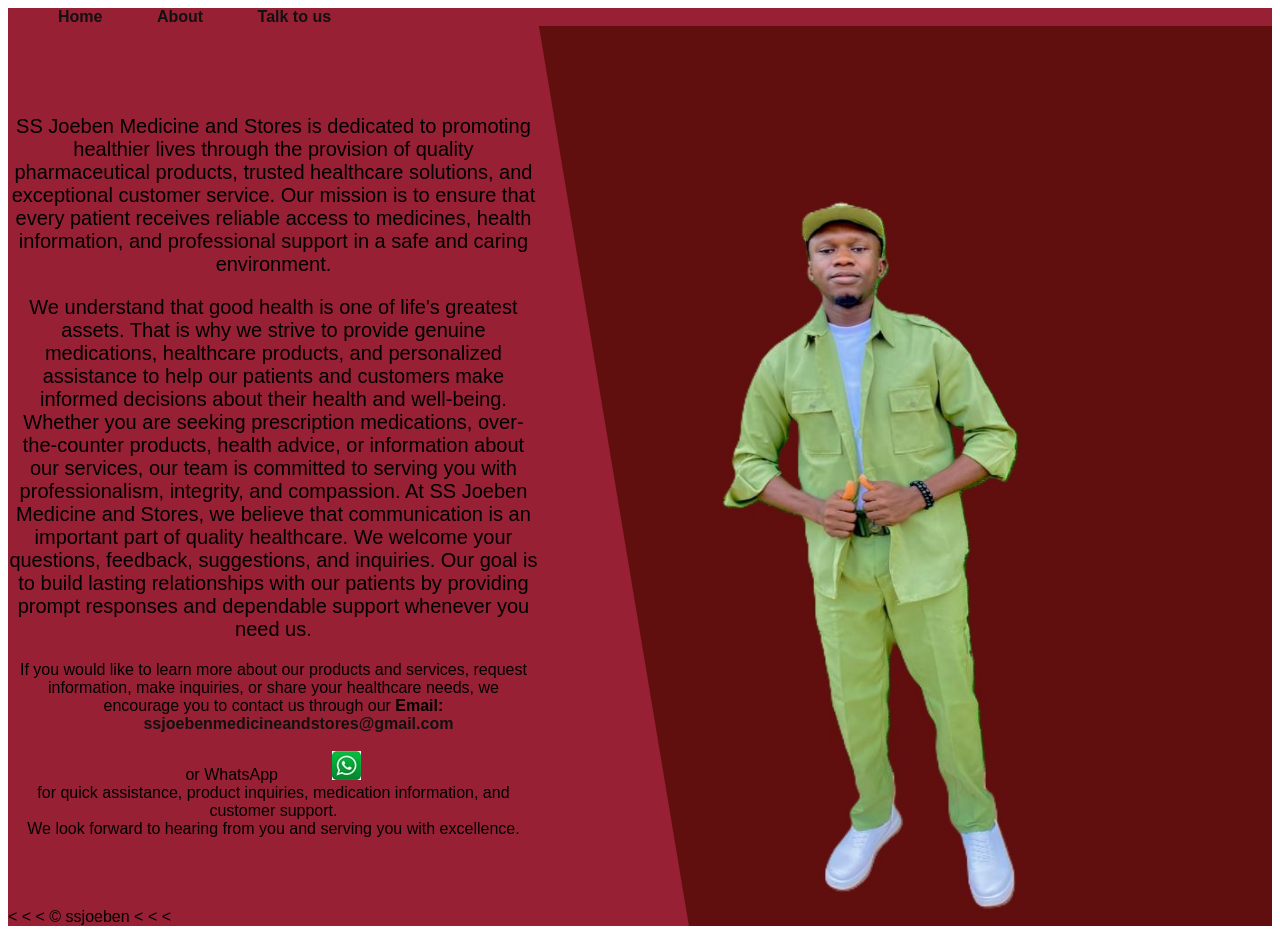
<file: index.html>
<html lang="en">
<head>
  <meta charset="UTF-8">
  <meta name="viewport" content="width=device-width, initial-scale=1.0">
  <title>Home</title>
<style>
 

*
{
  padding:0;
  marging:0;
  box-sizing:border-box;
  font-family: sans-serif;
}

.container
{
  height: 100vh;
   background: rgb(151, 32, 52);
  
    a{
    margin-left: 50px;
    text-decoration: none;
    color:#111;
      font-weight: bold;
  }
  }
  
  .joe
  {
    display:flex;
    height: 100%;}
   
    
    .joe-content1{
      width: 42%;
      height: 100%;
      display: flex;
      text-align: center;
      align-items: center;
      justify-content: center;
      background: rgb(151, 32, 52);
      font-family: sans-serif;
      
    p{
      font-size: 20px;
      margin: 20px 0;
  }

  .button{
    padding: 15px 64px;
    border-radius: 30px;
    //border: 1px solid #000;
    display: inline-block;
    text-align:center;
    box-shadow: 0 4px 8px rgba(0, 0, 0, 0.3);
    cursor: pointer;
    margin-top: 10%;
    font-weight: bold;
    transition: transform 0.3s ease;
  }
  .button:hover {
    box-shadow: 0 6px 15px rgba( 0, 0, 0, 0.5);
    transform: scale(1.1);
  }
}
    
    
    .joe-content2{
      width: 58%;
      height: 100%;
      position: relative;

      img{
        width: 100%;
        height: 100%;
        }
      }
      .joe-content2::before{
        position: absolute;
        content: '';
        width: 150px;
        height: 100%;
        background: rgb(151, 32, 52);
        top: 0;
        left: 0;
        clip-path: polygon(0% 0%, 100% 100%, 0% 100%);
      }
    
  
  
 

</style>
</head>
<body>
  <div class="container">
    <nav >
          <a href="Ifunanya.html">Home</a>
         <a href="me.html">About</a>
         <a href="contact.html">Talk to us</a>
          </nav>
    <div class="joe">
      <div class="joe-content1">
        <div class="text-container">
           
        
           <p>SS Joeben Medicine and Stores is dedicated to promoting healthier lives through the provision of quality 
            pharmaceutical products, trusted healthcare solutions, 
            and exceptional customer service. Our mission is to ensure that every patient receives reliable access to medicines, 
            health information, and professional support in a safe and caring environment.

<p>We understand that good health is one of life's greatest assets. That is why we strive to provide genuine medications, healthcare products,
 and personalized assistance to help our patients and customers make informed decisions about their health and well-being. Whether you are 
 seeking prescription medications, over-the-counter products, health advice, or information about our services, our team is committed to serving 
 you with professionalism, integrity, and compassion.

At SS Joeben Medicine and Stores, we believe that communication is an important part of quality healthcare. We welcome your questions, feedback, 
suggestions, and inquiries. Our goal is to build lasting relationships with our patients by providing prompt responses and dependable support whenever 
you need us.</p>

If you would like to learn more about our products and services, request information, make inquiries, or share your healthcare needs, we encourage you 
to contact us through our 
<b>Email:</b> <a href=" www.ssjoebenmedicineandstores@gmail.com">ssjoebenmedicineandstores@gmail.com</a>

<br> <br> <div>or WhatsApp <a href="https://wa.me/2348106678739"> <img src="whatsapp.jpg"></a> <br>for quick assistance, product inquiries, 
medication information, and customer support.</div>


We look forward to hearing from you and serving you with excellence.
</p>
          
        </div>
      </div>
      <div class="joe-content2">
        <img src="Joeben$.jpg" />
      </div>
    </div>
  </div>
  &lt; &lt; &lt; &copy; ssjoeben &lt; &lt; &lt;
</body>
</html>
</file>
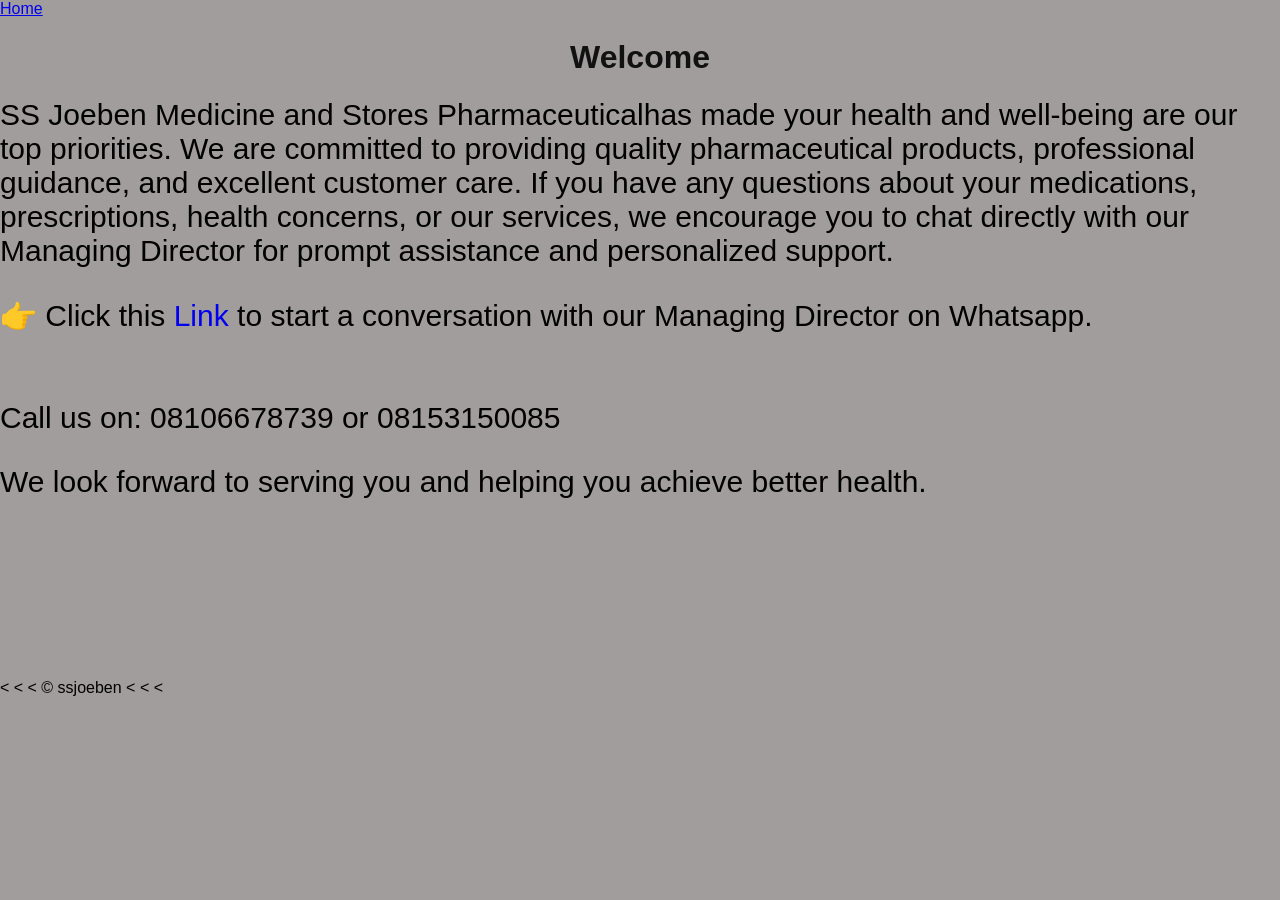
<file: contact.html>
<html lang="en">
<head>
  <meta charset="UTF-8">
  <meta name="viewport" content="width=device-width, initial-scale=1.0">
  <title>ssjoebenmedicineandstores</title>

  <style>
    body {
        font-family: sans-serif;
        margin: 0;
        padding: 0;
        background: #a19d9d;
      }
      h1 {
        align-items: center;
        text-align: center;
        color: #111;
        font-weight: bold;
      }
      div{

        font-size: 30px;

        a{
          text-decoration: none;
        }
        nav{text-decoration: none;}
      }
  </style>
</head>
<body>

  <nav>
    <a href="Ifunanya.html">Home</a>
  </nav>
<h1>Welcome</h1>

<div>SS Joeben Medicine and Stores Pharmaceuticalhas made your health 
and well-being are our top priorities. We are committed to providing
quality pharmaceutical products, professional guidance, and excellent 
customer care.

If you have any questions about your medications, prescriptions, 
health concerns, or our services, we encourage you to chat directly with 
our Managing Director for prompt assistance and personalized support.

<p>👉 Click this <a href="https://wa.me/2348106678739">Link</a> to start a conversation with our
Managing Director on Whatsapp.

<br> <br> <br> 
Call us on: 08106678739 or 08153150085</p>


We look forward to serving you and helping you achieve better health.
</div>
<br><br><br><br><br><br><br><br><br><br>
&lt; &lt; &lt; &copy; ssjoeben &lt; &lt; &lt;
</body>
</body>
</html>
</file>
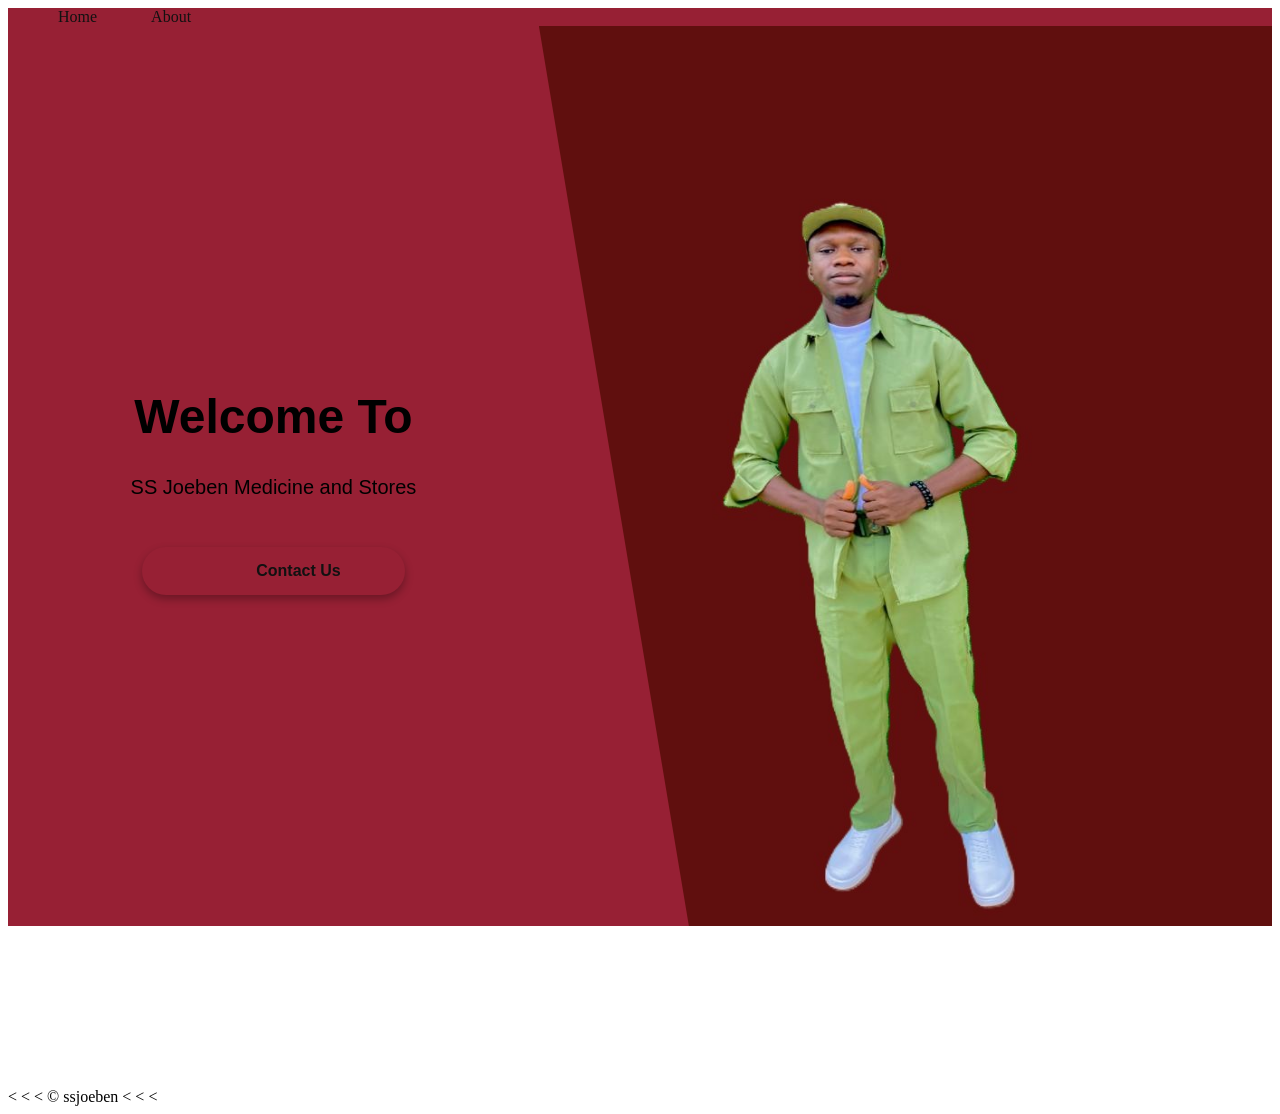
<file: home.html>
<html lang="en">
<head>
  <meta charset="UTF-8">
  <meta name="viewport" content="width=device-width, initial-scale=1.0">
  <title>Obiefuna Joseph Ifunanya</title>
  <link rel="stylesheet" href="ifunanya.css">
</head>
<body>
  <div class="container">
    <nav >
          <a href="index.html">Home</a>
         <a href="me.html">About</a>
          </nav>
    <div class="joe">
      <div class="joe-content1">
        <div class="text-container">
           
           <h1> Welcome To</h1>
           <p>SS Joeben Medicine and Stores</p>
           <div class="button"> <a href="contact.html">Contact Us</a></div>
        </div>
      </div>
      <div class="joe-content2">
        <img src="Joeben$.jpg" />
      </div>
    </div>
  </div>
  <br><br><br><br><br><br><br><br><br><br>
  &lt; &lt; &lt; &copy; ssjoeben &lt; &lt; &lt;
</body>
</body>
</html>
</file>
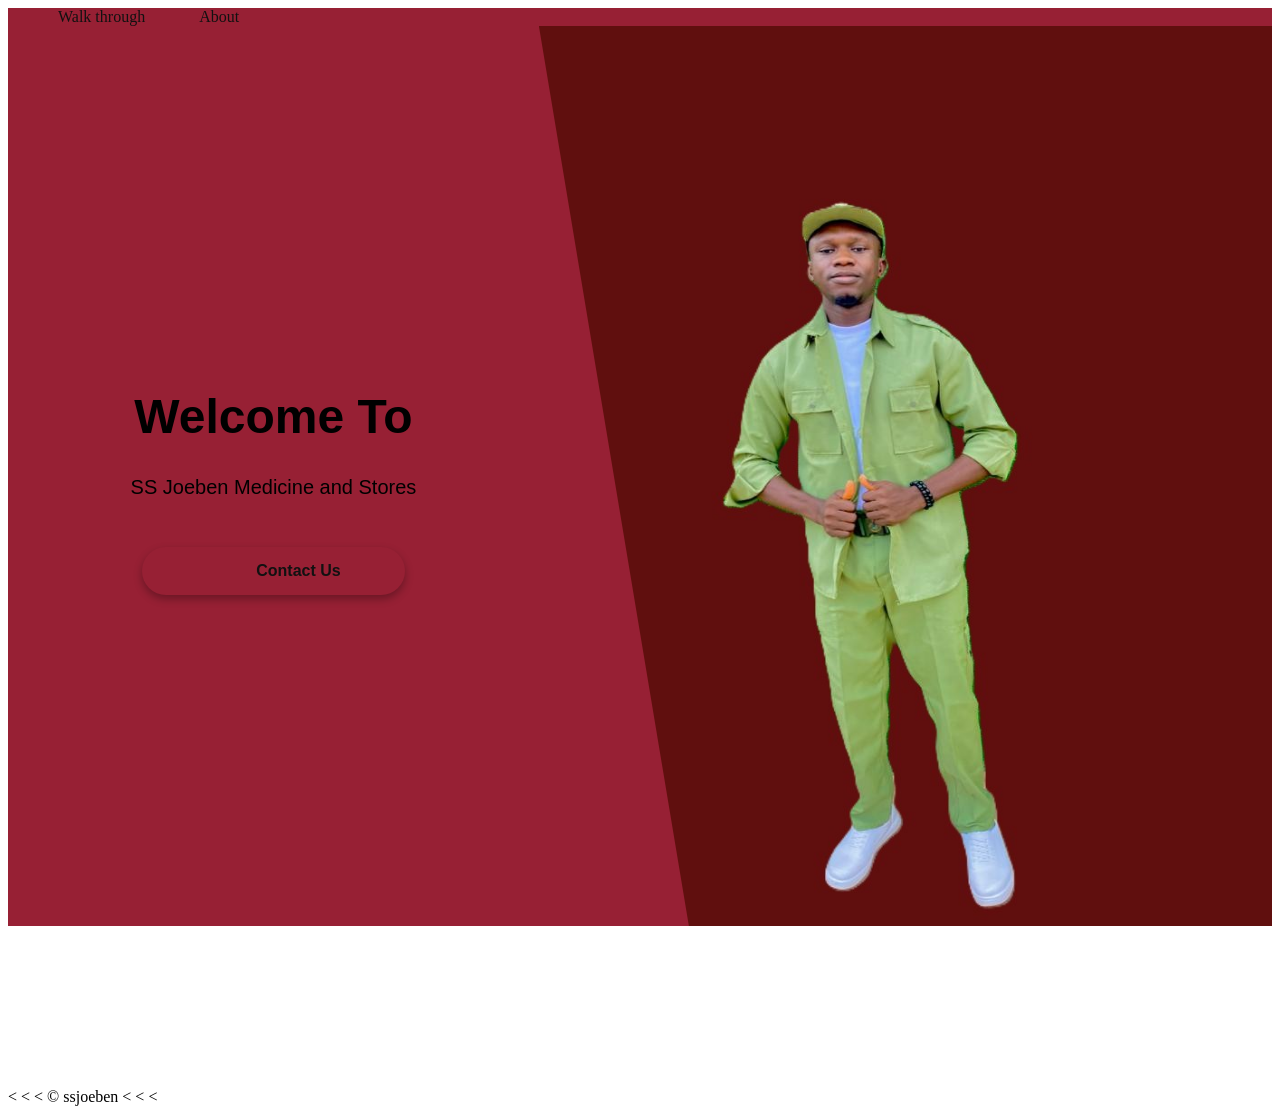
<file: Ifunanya.html>
<html lang="en">
<head>
  <meta charset="UTF-8">
  <meta name="viewport" content="width=device-width, initial-scale=1.0">
  <title>Obiefuna Joseph Ifunanya</title>
  <link rel="stylesheet" href="ifunanya.css">
</head>
<body>
  <div class="container">
    <nav >
          <a href="index.html">Walk through</a>
         <a href="me.html">About</a>
          </nav>
    <div class="joe">
      <div class="joe-content1">
        <div class="text-container">
           
           <h1> Welcome To</h1>
           <p>SS Joeben Medicine and Stores</p>
           <div class="button"> <a href="contact.html">Contact Us</a></div>
        </div>
      </div>
      <div class="joe-content2">
        <img src="Joeben$.jpg" />
      </div>
    </div>
  </div>
  <br><br><br><br><br><br><br><br><br><br>
  &lt; &lt; &lt; &copy; ssjoeben &lt; &lt; &lt;
</body>
</body>
</html>
</file>
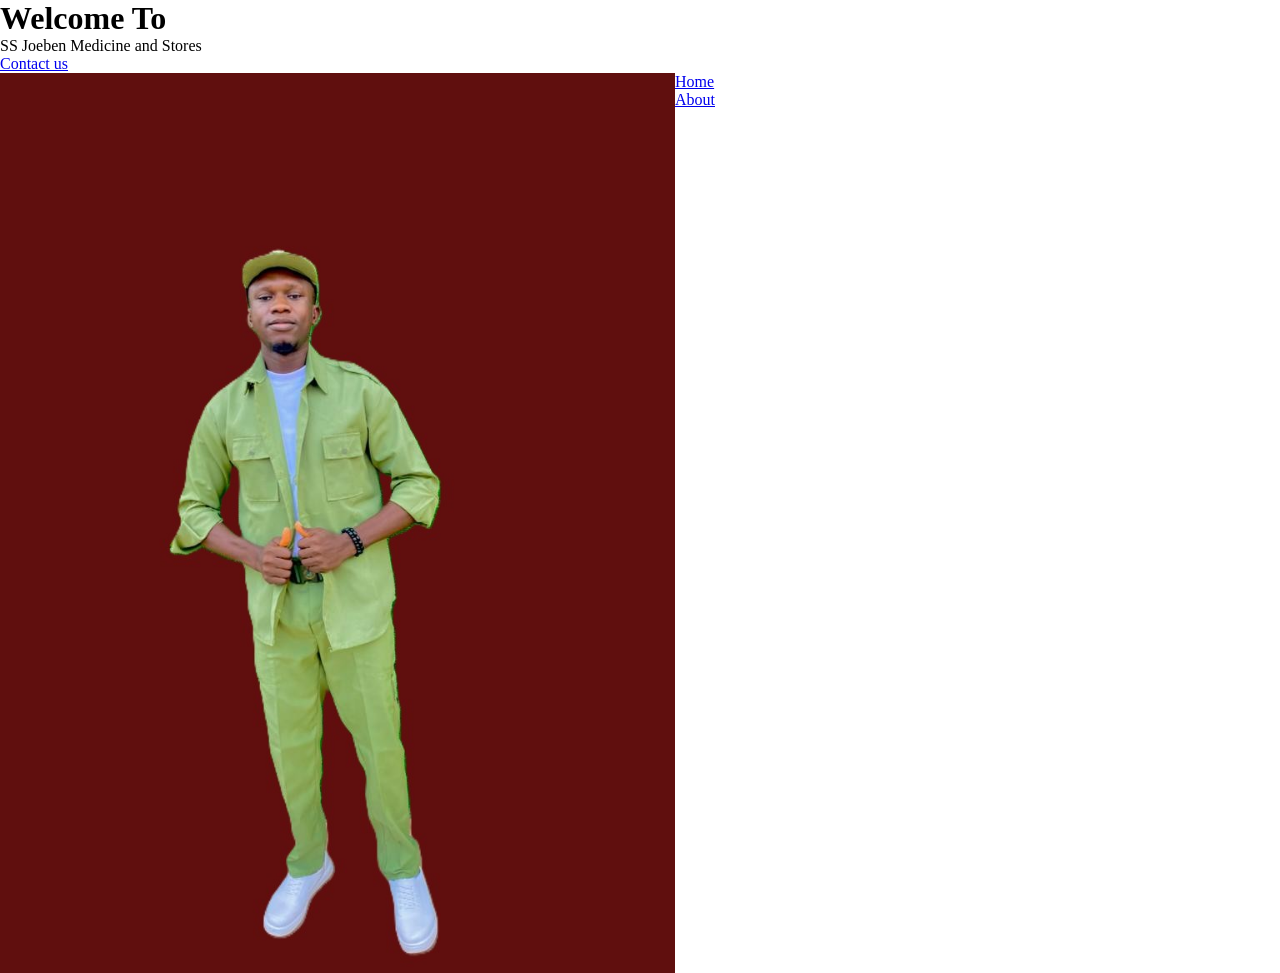
<file: joseph.html>
<html lang="en">
<head>
  <meta charset="UTF-8">
  <meta name="viewport" content="width=device-width, initial-scale=1.0">
  <title>Obiefuna Joseph Ifunanya</title>
  <link rel="stylesheet" href="joseph.css">
</head>
<body>
  
  
   <div class="container">
   <div class="joe">
     <div class="joe-content1"> 
    <h1> Welcome To</h1>
    <p1>SS Joeben Medicine and Stores</p1>
     </div>
      <div class="button"><a href="contact.html">Contact us</a>
   </div>
    </div>
   <div class="joe-content2">
    <img src="Joeben$.jpg"/>
     <nav>
    <a href="index.html">Home</a>
    <a href="me.html">About</a>
    </nav>
  </div>
      </div>
   
</header>
</body>
</html>
</file>
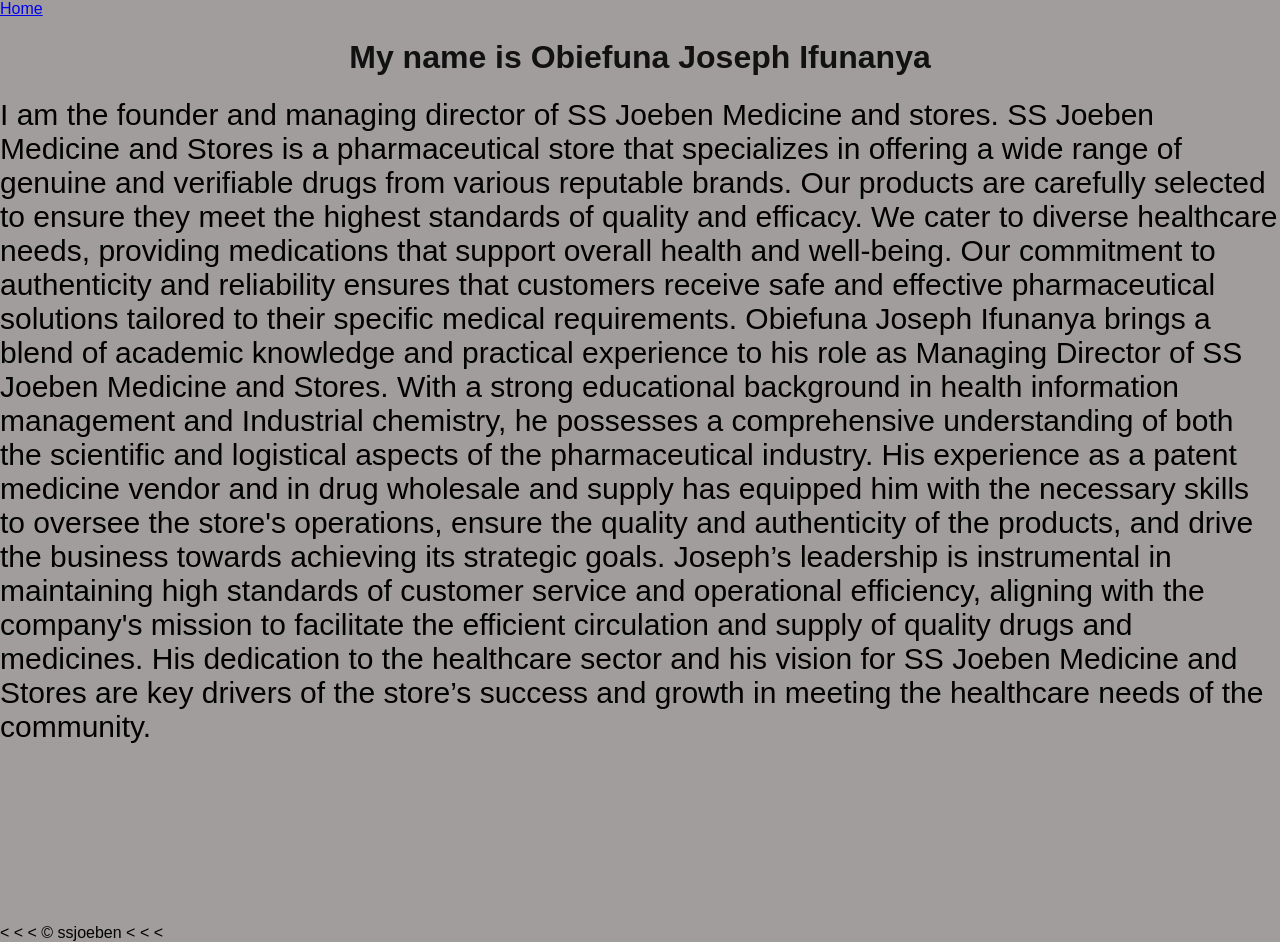
<file: me.html>
<!DOCTYPE html>
<html>
  <head>
    <meta charset="UTF-8">
    <style>
      body {
        font-family: sans-serif;
        margin: 0;
        padding: 0;
        background: #a19d9d;
      }
      h1 {
        align-items: center;
        text-align: center;
        color: #111;
        font-weight: bold;
      }
      div{

        font-size: 30px;
      }
    </style>

  </head>
  <body> 

    <nav>
      <a href="Ifunanya.html">Home</a>
    </nav>
<h1>My name is Obiefuna Joseph Ifunanya</h1>
<div>I am the founder and managing director of SS Joeben Medicine and stores.
SS Joeben Medicine and Stores is a pharmaceutical store that
specializes in offering a wide range of genuine and verifiable drugs
 from various reputable brands. Our products are carefully
selected to ensure they meet the highest standards of quality and efficacy. 
We cater to diverse healthcare needs, providing medications that 
support overall health and well-being. Our commitment to authenticity and 
reliability ensures that customers receive safe and effective pharmaceutical 
solutions tailored to their specific medical requirements.

Obiefuna Joseph Ifunanya brings a blend of academic knowledge and practical 
experience to his role as Managing Director of SS Joeben Medicine and Stores. 
With a strong educational background in health information management and Industrial 
chemistry, he possesses a comprehensive understanding of both the scientific and logistical 
aspects of the pharmaceutical industry. His experience as a patent medicine vendor and in drug 
wholesale and supply has equipped him with the necessary skills to oversee the store's operations, 
ensure the quality and authenticity of the products, and drive the business towards achieving its strategic goals.
Joseph’s leadership is instrumental in maintaining high standards of customer service and operational efficiency, 
aligning with the company's mission to facilitate the efficient circulation and supply of quality drugs and medicines. 
His dedication to the healthcare sector and his vision for SS Joeben Medicine and Stores are key drivers of the store’s 
success and growth in meeting the healthcare needs of the community.
</div>
<br><br><br><br><br><br><br><br><br><br>
&lt; &lt; &lt; &copy; ssjoeben &lt; &lt; &lt;
</body>
</body>
</html>
</file>
<file: ifunanya.css>
* {
  padding: 0;
  marging: 0;
  box-sizing: border-box;
}

.container {
  height: 100vh;
  background: rgb(151, 32, 52);
}
.container .joe {
  display: flex;
  height: 100%;
}
.container .joe-content1 {
  width: 42%;
  height: 100%;
  display: flex;
  text-align: center;
  align-items: center;
  justify-content: center;
  background: rgb(151, 32, 52);
  font-family: sans-serif;
}
.container .joe-content1 h1 {
  font-size: 48px;
}
.container .joe-content1 p {
  font-size: 20px;
  margin: 20px 0;
}
.container .joe-content1 .button {
  padding: 15px 64px;
  border-radius: 30px;
  display: inline-block;
  text-align: center;
  box-shadow: 0 4px 8px rgba(0, 0, 0, 0.3);
  cursor: pointer;
  margin-top: 10%;
  font-weight: bold;
  transition: transform 0.3s ease;
}
.container .joe-content1 .button:hover {
  box-shadow: 0 6px 15px rgba(0, 0, 0, 0.5);
  transform: scale(1.1);
}
.container .joe-content2 {
  width: 58%;
  height: 100%;
  position: relative;
}
.container .joe-content2 img {
  width: 100%;
  height: 100%;
  transition: all 0.5s ease;
}
.container .joe-content2 img:hover {
  transform: scale(1.1);
}
.container .joe-content2::before {
  position: absolute;
  content: "";
  width: 150px;
  height: 100%;
  background: rgb(151, 32, 52);
  top: 0;
  left: 0;
  clip-path: polygon(0% 0%, 100% 100%, 0% 100%);
}
.container a {
  margin-left: 50px;
  text-decoration: none;
  color: #111;
}/*# sourceMappingURL=ifunanya.css.map */
</file>
<file: joseph.css>
* {
  padding: 0;
  margin: 0;
  box-sizing: border-box;
}

.joe-content2 {
  display: flex;
  width: 55%;
  height: 100%;
  z-index: 1;
}/*# sourceMappingURL=joseph.css.map */
</file>
